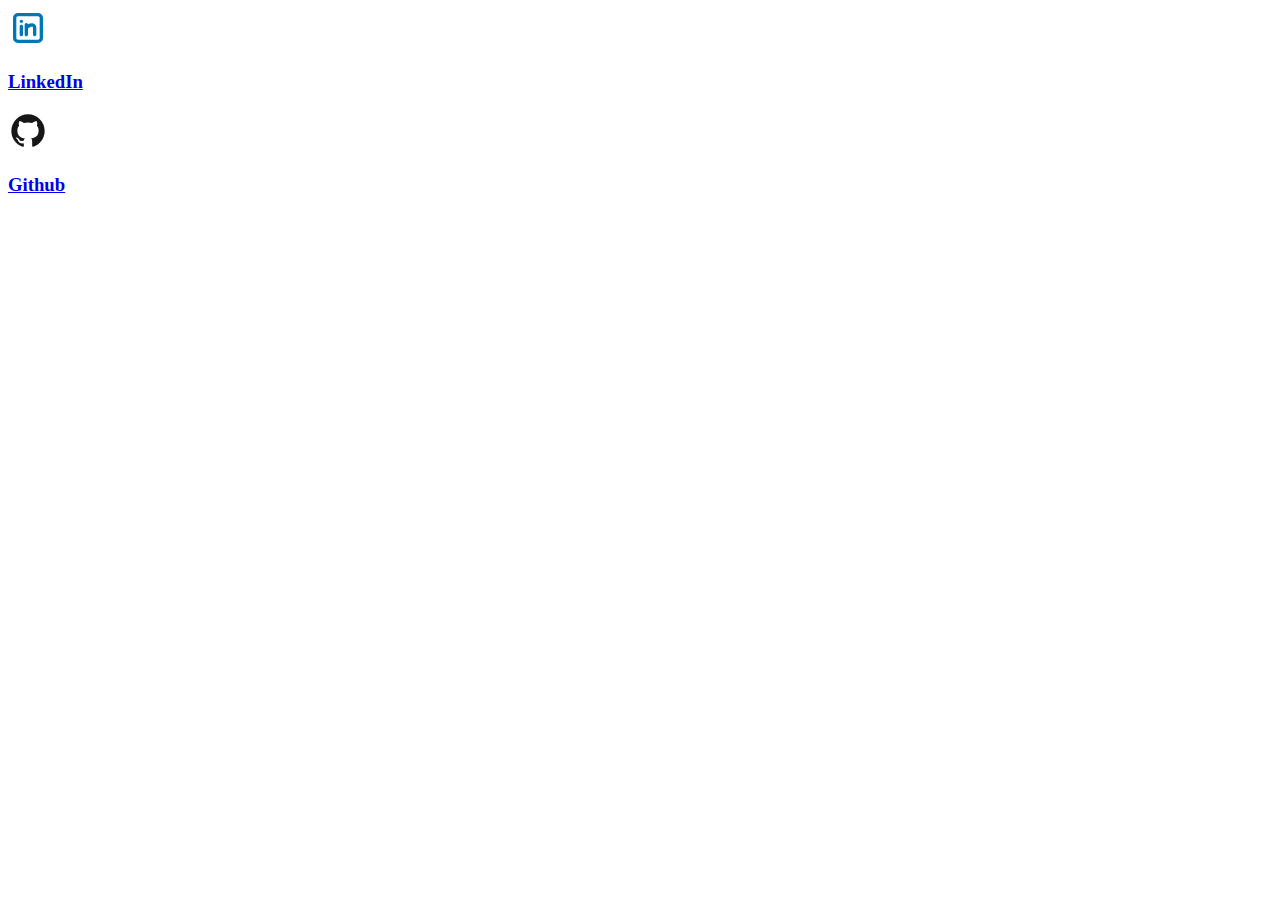
<file: temporary.html>
<!DOCTYPE html>
<html lang="en">
  <head>
    <!-- Other head elements -->

    <!-- Include animate.css -->
    <link rel="stylesheet" href="css/animate.css" />

    <!-- Include jQuery -->
    <script src="js/jquery.min.js"></script>

    <!-- Include Waypoints -->
    <script src="js/jquery.waypoints.min.js"></script>

    <!-- Include main.js -->
    <script src="js/main.js"></script>
  </head>
  <body>
    <!-- Your existing HTML content -->

    <!-- Your existing HTML content -->
    <div class="row">
      <div class="about-cards-row">
        <div class="col-md-3 animate-box" data-animate-effect="fadeInLeft">
          <a href="https://www.linkedin.com/in/uxrajatdev" target="_blank">
            <div class="services color-1">
              <object
                data="icons/LinkedIn.svg"
                type="image/svg+xml"
                width="40"
                height="40"
              ></object>
              <h3 class="text-color-1">LinkedIn</h3>
            </div>
          </a>
        </div>

        <div class="col-md-3 animate-box" data-animate-effect="fadeInRight">
          <a href="https://github.com/uxrajatdev" target="_blank">
            <div class="services color-2">
              <object
                data="icons/Github.svg"
                type="image/svg+xml"
                width="40"
                height="40"
              ></object>
              <h3 class="text-color-2">Github</h3>
            </div>
          </a>
        </div>
      </div>
    </div>

    <!-- Other body elements -->
  </body>
</html>
</file>
